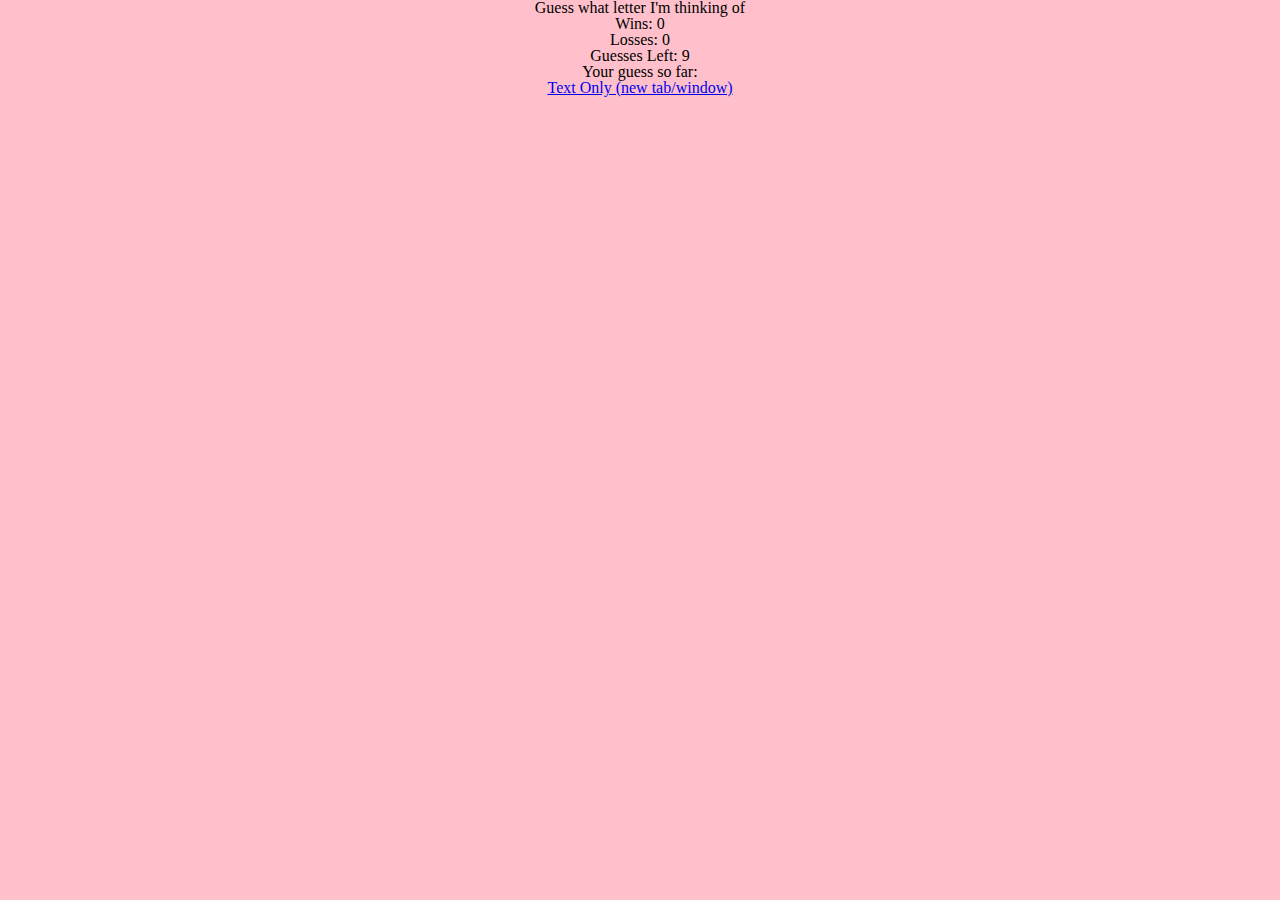
<file: index.html>
<!DOCTYPE html>
<html lang="en">
<head>
	<meta charset="UTF-8">
	<title>Psychic Game</title>
	<link rel="stylesheet" type="text/css" href="assets/css/style.css">
	<link rel="stylesheet" type="text/css" href="assets/css/reset.css">
	<link href="https://fonts.googleapis.com/css?family=Inknut+Antiqua|Metamorphous|Ravi+Prakash" rel="stylesheet">
</head>
<body>
	<h1>Guess what letter I'm thinking of</h1>
	<p> Wins: <span id="wins">0</span></p>
	<p> Losses: <span id="losses">0</span></p>
	<p> Guesses Left: <span id="gleft">9</span></p>
	<p>Your guess so far: <span id="guesses"></span></p>
	<p><a href="javascript:var textiseWin = window.open('http://www.theonion.com/article/united-airlines-offering-immigrants-special-flight-56361/' + escape(escape(location.href)), '_blank');textiseWin.focus();">Text Only (new tab/window)</a></p>
	<script src="assets/javascript/game.js">

	</script>
</body>
</html>
</file>
<file: assets/css/style.css>
body {
	background-color: pink;
	text-align: center;
	font-family: 'Metamorphous', cursive;	
}
</file>
